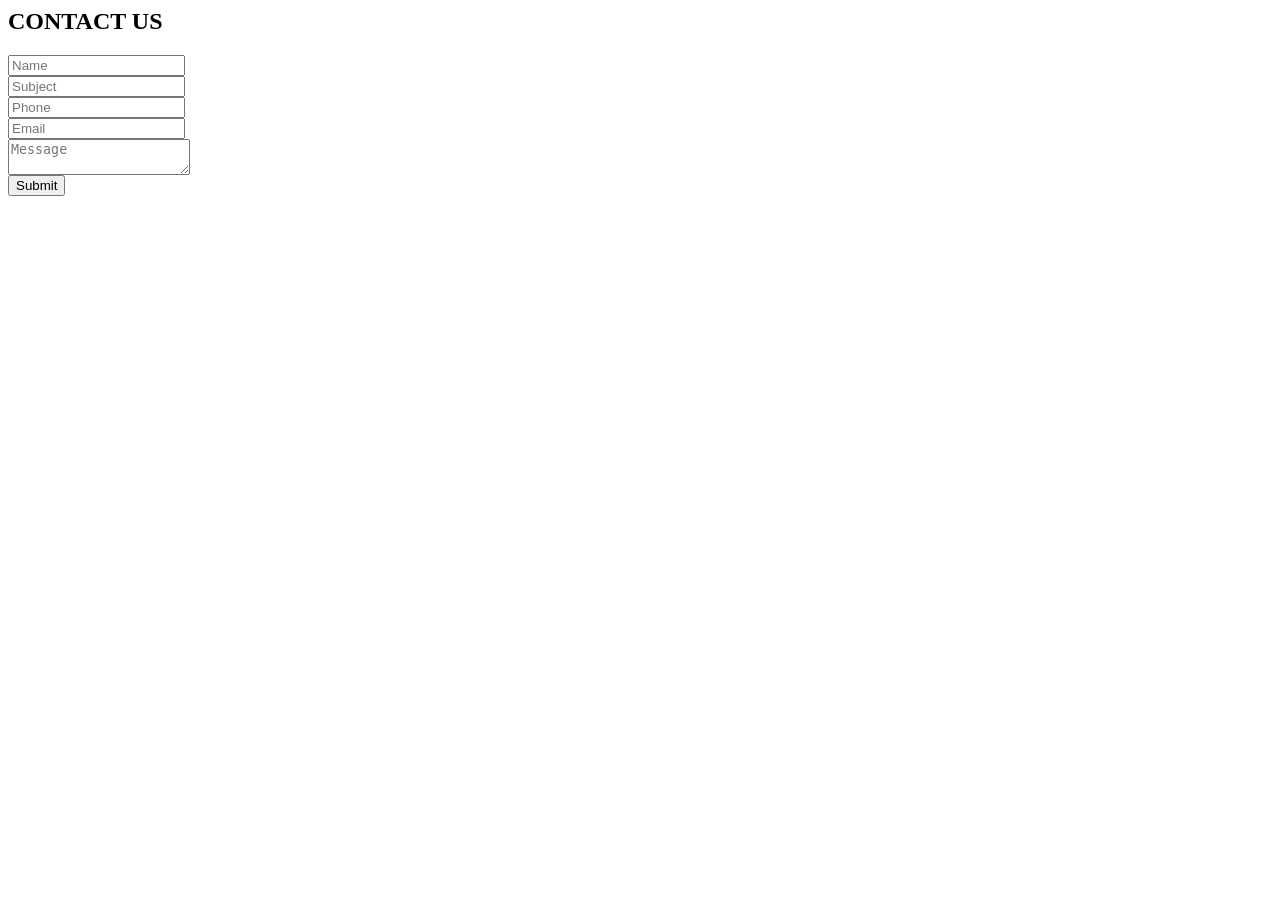
<file: VARUS FRONTEND ANGULAR/app/pages/contact/contact.component.html>
<body>
    <div class="wrapper">
        <h2>CONTACT US</h2>
        
        <form (ngSubmit)="contactUs()">
        <div class="input_field">
        <input type="text" placeholder="Name" name="name" [(ngModel)]="contact.name">
        </div>
        <div class="input_field">
        <input type="text" placeholder="Subject" name="subject" [(ngModel)]="contact.subject">
        </div>
        <div class="input_field">
        <input type="text" placeholder="Phone" name="phone" [(ngModel)]="contact.phone">
        </div>
        <div class="input_field">
        <input type="text" placeholder="Email" name="email" [(ngModel)]="contact.email">
        </div>
        <div class="input_field">
        <textarea  placeholder="Message" name="message" [(ngModel)]="contact.message"></textarea>
        </div>
        <div class="btn">
        <input type="submit">
        </div>
        </form>
        </div>
    </body>
</file>
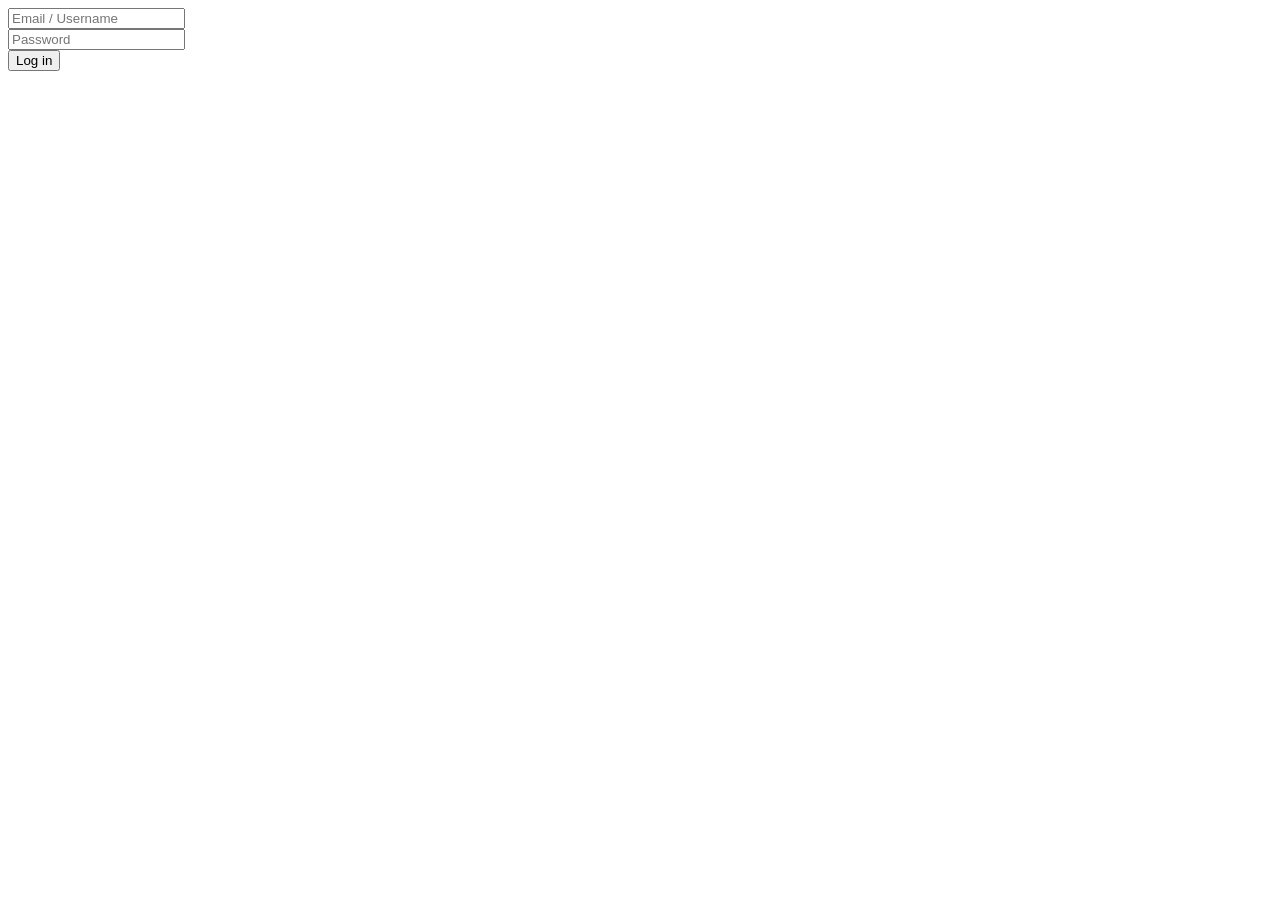
<file: VARUS FRONTEND ANGULAR/app/pages/login/login.component.html>
<body>
 
  <form>
    <div class="form-field">
      <input type="email" placeholder="Email / Username" name="username" [(ngModel)]="username" required/>
    </div>
    
    <div class="form-field">
      <input type="password" placeholder="Password" name="password" [(ngModel)]="password" required/></div>
    
    <div class="form-field">
      <button class="btn" type="submit" (click)="checkLogin()">Log in</button>
    </div>
  </form>
  </body>
</file>
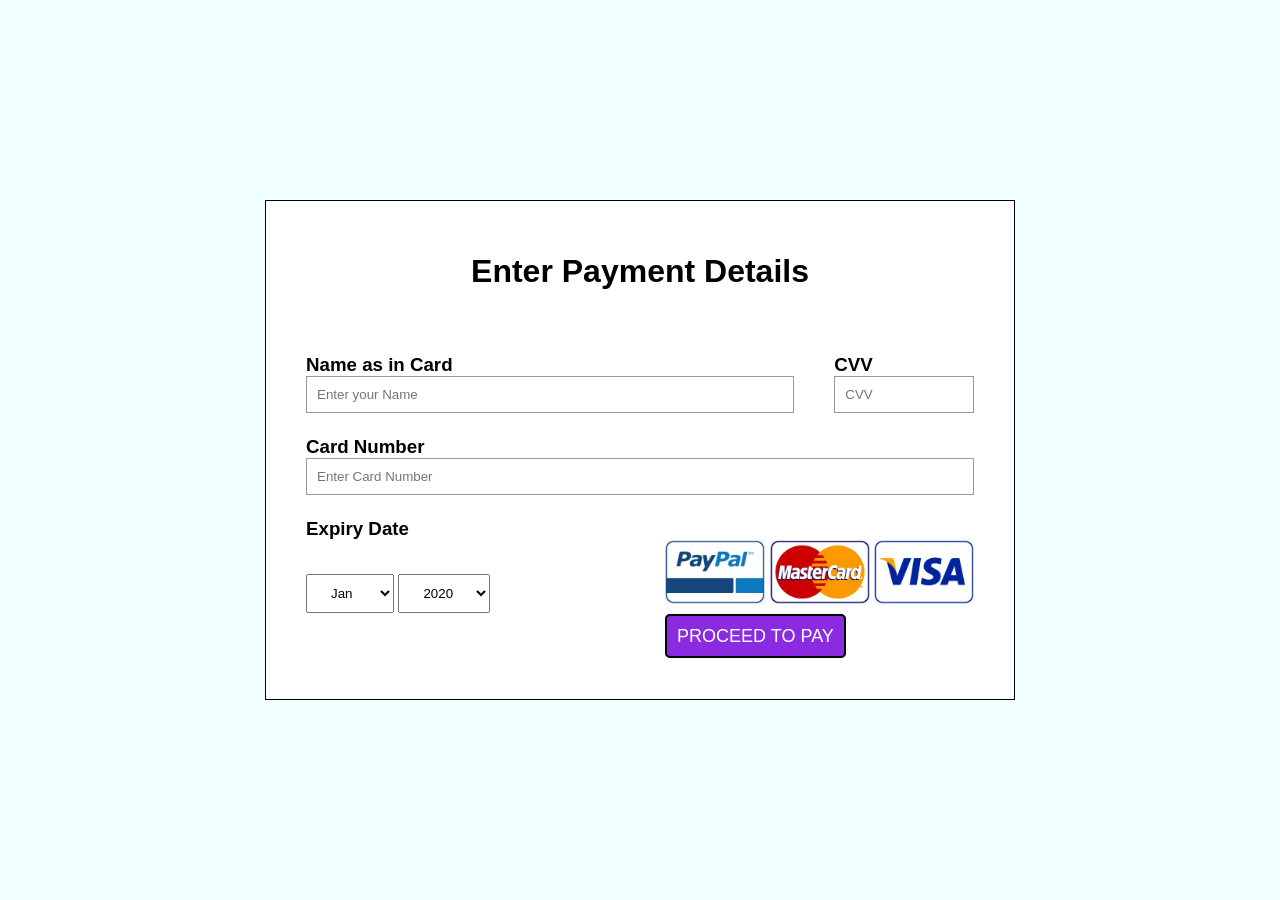
<file: VARUS FRONTEND ANGULAR/app/pages/payment/payment.component.html>
<head>
 
    <link rel="stylesheet" href="payment.component.css">
    </head>
    <body>
        <div class="container">
            <h1>Enter Payment Details</h1><br>
            <div class="first-row">
                <div class="owner">
                    <h3>Name as in Card</h3>
                    <div class="input-field">
                        <input type="text" placeholder="Enter your Name">
                    </div>
                </div>
                <div class="cvv">
                    <h3>CVV</h3>
                    <div class="input-field">
                        <input type="password" maxlength="3" placeholder="CVV">
                    </div>
                </div>
            </div>
            <div class="second-row">
                <div class="card-number">
                    <h3>Card Number</h3>
                    <div class="input-field">
                        <input type="text" placeholder="Enter Card Number">
                    </div>
                </div>
            </div>
            <div class="third-row">
                <h3>Expiry Date</h3>
                <div class="selection">
                    <div class="date">
                        <select name="months" id="months">
                            <option value="Jan">Jan</option>
                            <option value="Feb">Feb</option>
                            <option value="Mar">Mar</option>
                            <option value="Apr">Apr</option>
                            <option value="May">May</option>
                            <option value="Jun">Jun</option>
                            <option value="July">July</option>
                            <option value="Aug">Aug</option>
                            <option value="Sep">Sep</option>
                            <option value="Oct">Oct</option>
                            <option value="Nov">Nov</option>
                            <option value="Dec">Dec</option>
                        </select> <select name="Years" id="years">
                            <option value="2020">2020</option>
                            <option value="2019">2019</option>
                            <option value="2018">2018</option>
                            <option value="2017">2017</option>
                            <option value="2016">2016</option>
                            <option value="2015">2015</option>
                            <option value="2014">2014</option>
                        </select>
                    </div>
                    <div class="cards">
                        <img src="p1.png"> <img src="p2.png" > <img src="p3.png"
       ><br><br>
       <a (click)="paid()">Proceed to Pay</a>
                    </div>
                </div>
            </div>
           
        </div>
    </body>
</file>
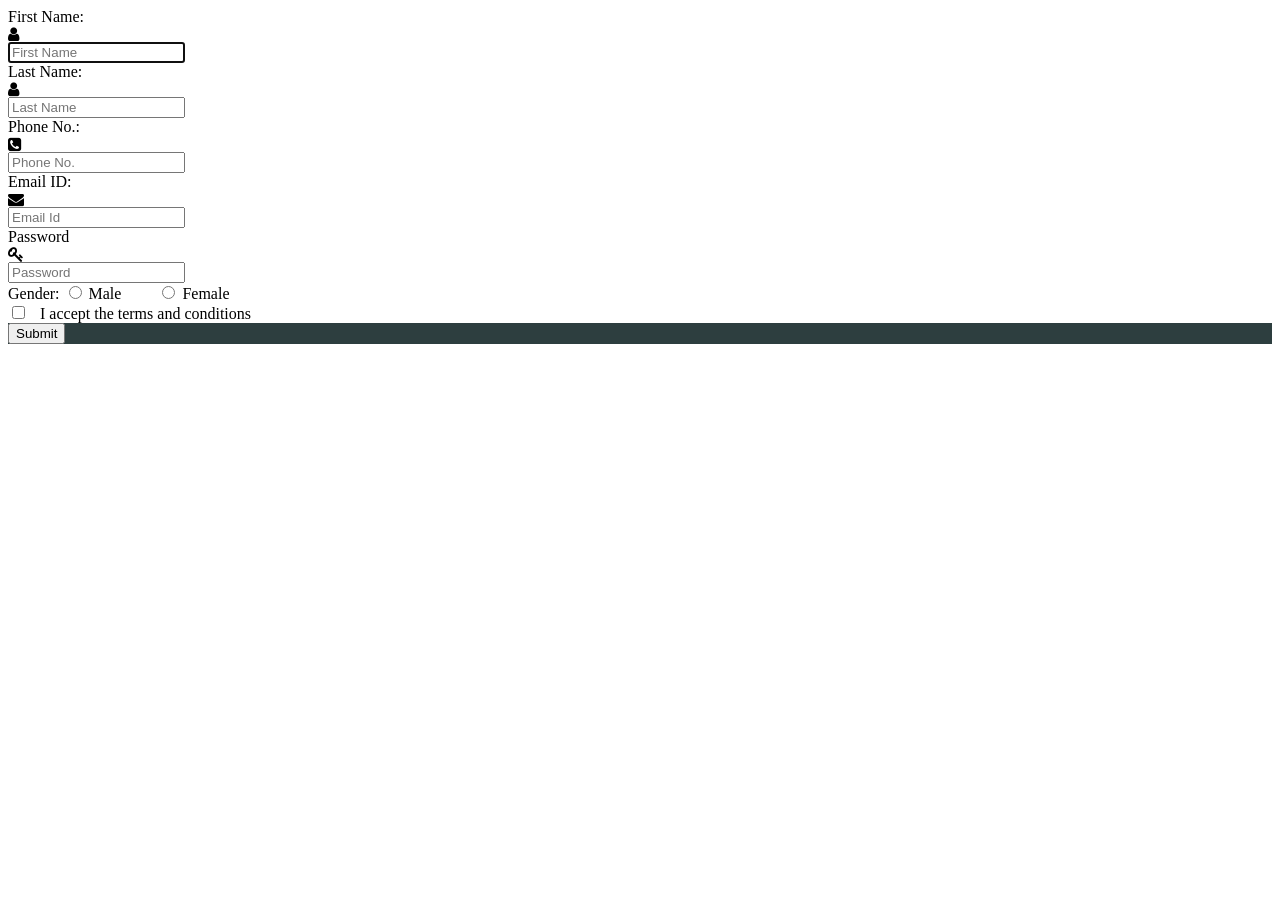
<file: VARUS FRONTEND ANGULAR/app/pages/registration/registration.component.html>
<body>
    <link rel="stylesheet" href="https://cdnjs.cloudflare.com/ajax/libs/font-awesome/4.7.0/css/font-awesome.min.css"/>
    <!-- Body of Form starts -->
    <div class="container">
      <form method="post" autocomplete="on"  (ngSubmit)="userRegister()">
        <!--First name-->
            <div class="box">
          <label for="firstName" class="fl fontLabel"> First Name: </label>
                <div class="new iconBox">
            <i class="fa fa-user" aria-hidden="true"></i>
          </div>
                <div class="fr">
                        <input type="text" name="fname" placeholder="First Name"
              class="textBox" autofocus="on" [(ngModel)]="user.fname" required>
                </div>
                <div class="clr"></div>
            </div>
            <!--First name-->
 
        <!--Last name-->
            <div class="box">
          <label for="secondName" class="fl fontLabel"> Last Name: </label>
                <div class="fl iconBox"><i class="fa fa-user" aria-hidden="true"></i></div>
                <div class="fr">
                        <input type="text" name="lname"
              placeholder="Last Name" class="textBox" [(ngModel)]="user.lname">
                </div>
                <div class="clr"></div>
            </div>
            <!--Last name-->
 
            <!---Phone No.------>
            <div class="box">
          <label for="phone" class="fl fontLabel"> Phone No.: </label>
                <div class="fl iconBox"><i class="fa fa-phone-square" aria-hidden="true"></i></div>
                <div class="fr">
                        <input type="text" name="phone" maxlength="10" placeholder="Phone No." class="textBox" [(ngModel)]="user.phone">
                </div>
                <div class="clr"></div>
            </div>
            <!---Phone No.---->
 
            <!---Email ID---->
            <div class="box">
          <label for="email" class="fl fontLabel"> Email ID: </label>
                <div class="fl iconBox"><i class="fa fa-envelope" aria-hidden="true"></i></div>
                <div class="fr">
                        <input type="email"  name="email" placeholder="Email Id" class="textBox" [(ngModel)]="user.email">
                </div>
                <div class="clr"></div>
            </div>
            <!--Email ID----->
 
            <!---Password------>
            <div class="box">
          <label for="password" class="fl fontLabel"> Password </label>
                <div class="fl iconBox"><i class="fa fa-key" aria-hidden="true"></i></div>
                <div class="fr">
                        <input type="Password"  name="password" placeholder="Password" class="textBox" [(ngModel)]="user.password">
                </div>
                <div class="clr"></div>
            </div>
            <!---Password---->

			<!---Gender----->
			 <div class="box radio">
				<label for="gender" class="fl fontLabel"> Gender: </label>
						  <input type="radio" name="Gender" value="Male" [(ngModel)]="user.gender" required> Male &nbsp; &nbsp; &nbsp; &nbsp;
						  <input type="radio" name="Gender" value="Female" [(ngModel)]="user.gender" required> Female
				  </div>
				  <!---Gender--->
	   
				  <!--Terms and Conditions------>
				  <div class="box terms">
						  <input type="checkbox" name="Terms" required> &nbsp; I accept the terms and conditions
				  </div>
				  <!--Terms and Conditions------>
	  
	  
	   
				  <!---Submit Button------>
				  <div class="box" style="background: #2d3e3f">
						  <button type="Submit" name="Submit" class="submit" value="SUBMIT">Submit</button>
				  </div>
				  <!---Submit Button----->
			</form>
		</div>
		<!--Body of Form ends--->
		</body>
</file>
<file: VARUS FRONTEND ANGULAR/app/pages/payment/payment.component.css>
*{
    margin: 0;
    padding: 0;
    box-sizing: border-box;
    font-family: 'Poppins', sans-serif;
}
 
body{
    width: 100%;
    height: 100vh;
    display: flex;
    justify-content: center;
    align-items: center;
    background-color: azure;
}
 
.container{
    width: 750px;
    height: 500px;
    border: 1px solid;
    background-color: white;
    display: flex;
    flex-direction: column;
    padding: 40px;
    justify-content:space-around;
}
 
.container h1{
    text-align: center;
}
 
 
 
.first-row{
     display: flex;
}
 
.owner{
    width: 100%;
    margin-right: 40px;
}
 
 
.input-field{
    border: 1px solid #999;
}
 
.input-field input{
    width: 100%;
    border:none;
    outline: none;
    padding: 10px;
}
 
.selection{
    display: flex;
    justify-content: space-between;
    align-items: center;
}
 
.selection select{
    padding: 10px 20px;
}
 
a{
    background-color: blueviolet;
    color: white;
    text-align: center;
    text-transform: uppercase;
    text-decoration: none;
    padding: 10px;
    border-radius: 5px;
    border: 2px solid #4158D0;
    border-color: black;
    font-size: 18px;
    transition: 0.5s;
}
 
a:hover{
    background-color: dodgerblue;
    border-color: rgb(128, 0, 128);
}
 
.cards img{
    width: 100px;
    border-image: url('p1.png');
    border-image: url('p2.png');
    border-image: url('p3.png');
}
</file>
